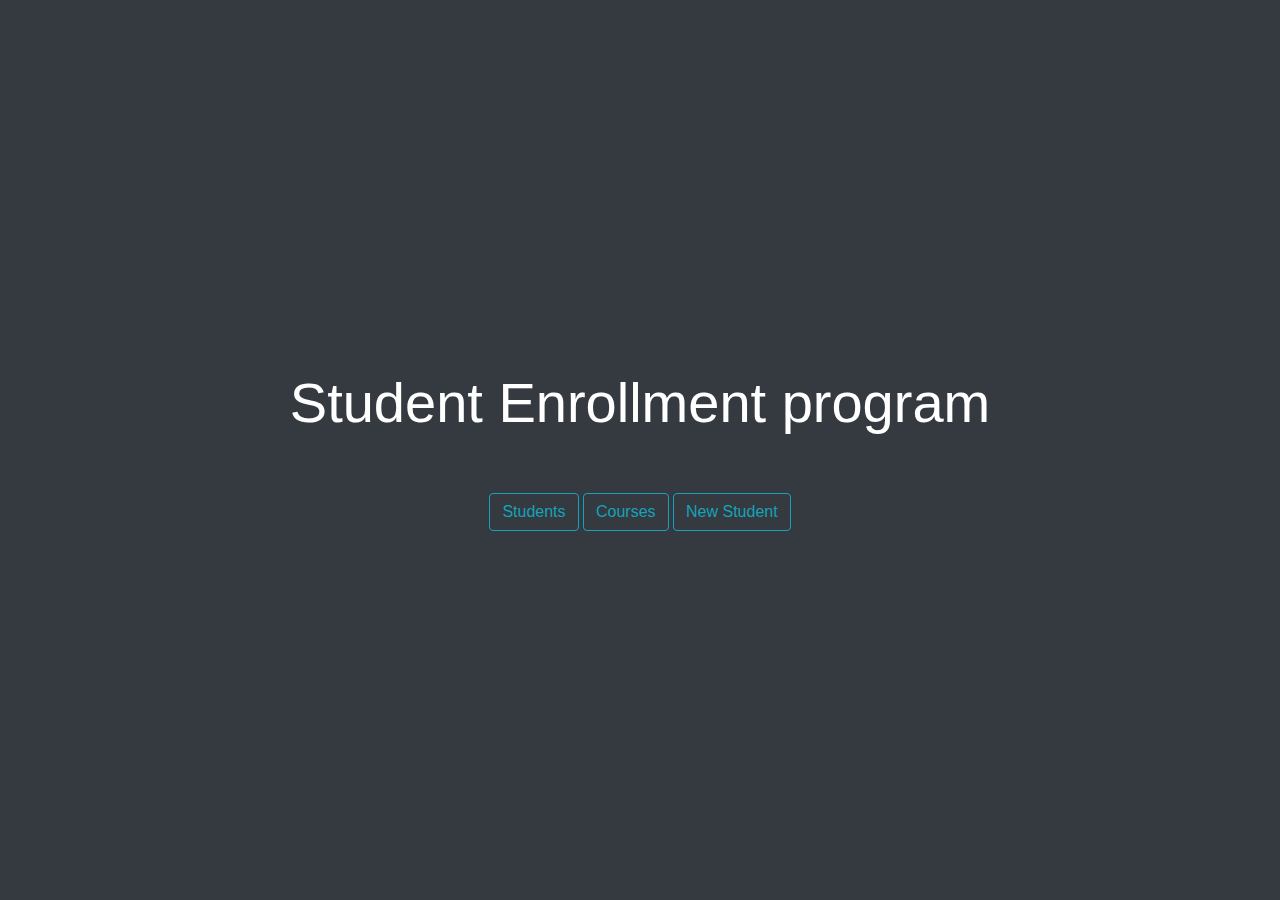
<file: index.html>
<!DOCTYPE HTML>
<html>

<head>
  <meta charset="utf-8">
  <title>Students App</title>
  <!-- Bootstrap CSS -->
  <link rel="stylesheet" href="https://stackpath.bootstrapcdn.com/bootstrap/4.4.1/css/bootstrap.min.css"
    integrity="sha384-Vkoo8x4CGsO3+Hhxv8T/Q5PaXtkKtu6ug5TOeNV6gBiFeWPGFN9MuhOf23Q9Ifjh" crossorigin="anonymous">
  <link href="https://fonts.googleapis.com/css2?family=Megrim&display=swap" rel="stylesheet">
  <link href="index.css" rel="stylesheet">
  </link>
</head>

<body>
    <div class="jumbotron bg-dark text-white text-center">
        <h1 class="display-4">Student Enrollment program</h1>
        <hr class="my-4">
        <div>
          <button class="btn btn-outline-info" type="button" id="students">Students</button>
          <button class="btn btn-outline-info" type="button" id="courses">Courses</button>
          <button class="btn btn-outline-info" type="button" `   data-toggle="modal"
          data-target="#new_student">New Student</button>
        </div>
      </div>

  <div class="container">
   
     <!-- Students block with cards -->
    <div class="items-list" id="students-block" hidden></div>

    <!-- Courses block with cards -->
    <div class="items-list" id="courses-block" hidden></div>

  </div>
    <!-- New studdent modal-->
    <div class="modal fade" id="new_student" tabindex="-1" role="dialog" aria-labelledby="register form"
      aria-hidden="true">
      <div class="modal-dialog">
        <div class="modal-content">
          <div class="modal-header bg-dark text-light border-bottom border-primary">
            <h5 class="modal-title" id="exampleModalLabel">New Student</h5>
            <button type="button" class="close" data-dismiss="modal" aria-label="Close">
              <span aria-hidden="true">&times;</span>
            </button>
          </div>
          <!--New student form-->
          <div class="modal-body">
            <form class="form-body" onsubmit="event.preventDefault();">
              <div class="form-row">
                <div class="form-group col-md-6">
                  <label for="name">First Name</label>
                  <input type="text" class="form-control" id="name" required>
                </div>
                <div class="form-group col-md-6">
                  <label for="lastName">Last Name</label>
                  <input type="text" class="form-control" id="lastName" required>
                </div>
                <button class="btn btn-light btn-md mr-1 border border-primary rounded" name="submit"
                  id="submit_btn">Submit</button>
              </div>
            </form>
          </div>
          <!--/close student form-->
        </div>
      </div>
    </div>
</body>



<!-- jQuery first, then Popper.js, then Bootstrap JS -->
<script src="https://code.jquery.com/jquery-3.4.1.slim.min.js"
  integrity="sha384-J6qa4849blE2+poT4WnyKhv5vZF5SrPo0iEjwBvKU7imGFAV0wwj1yYfoRSJoZ+n" crossorigin="anonymous">
</script>
<script src="https://cdn.jsdelivr.net/npm/popper.js@1.16.0/dist/umd/popper.min.js"
  integrity="sha384-Q6E9RHvbIyZFJoft+2mJbHaEWldlvI9IOYy5n3zV9zzTtmI3UksdQRVvoxMfooAo" crossorigin="anonymous">
</script>
<script src="https://stackpath.bootstrapcdn.com/bootstrap/4.4.1/js/bootstrap.min.js"
  integrity="sha384-wfSDF2E50Y2D1uUdj0O3uMBJnjuUD4Ih7YwaYd1iqfktj0Uod8GCExl3Og8ifwB6" crossorigin="anonymous">
</script>
<script type="text/javascript" src="index.js"></script>
</body>

</html>
</file>
<file: index.css>
ul {
  list-style: none;
  padding: 0;
  margin: 0; }

.jumbotron {
  display: flex;
  align-items: center;
  justify-content: center;
  flex-direction: column;
  margin-bottom: 0;
  border-radius: 0;
  min-height: 100vh; }

.item-wrap {
  border: 1px solid #eaeaea;
  padding: 20px;
  text-align: center;
  width: 100%;
  height: 100%;
  display: flex;
  flex-direction: column; }
  .item-wrap ul {
    margin-bottom: 20px; }

.button-wrap {
  display: flex;
  margin-top: auto;
  justify-content: space-around; }

.active span {
  margin: 5px;
  width: 15px;
  height: 15px;
  border-radius: 50%;
  background-color: #A9DCB5;
  display: block; }

.items-list {
  display: flex;
  flex-wrap: wrap;
  justify-content: flex-start; }
  .items-list > div {
    width: 100%;
    margin: 10px 0; }

.form-wrap {
  padding: 40px; }

.form {
  max-width: 600px; }

.edit-student-form {
  display: none; }

.name {
  justify-content: center;
  display: flex;
  align-items: center; }

.hours {
  background-color: #17a2b8;
  border-radius: 10px;
  color: #fff;
  font-size: 0.7rem;
  padding: 4px 6px;
  margin: 0 5px;
  white-space: nowrap; }

@media only screen and (min-width: 768px) {
  .items-list {
    margin: 0 -10px; }
    .items-list > div {
      width: calc(50% - 20px);
      margin: 10px; } }
@media only screen and (min-width: 992px) {
  .items-list > div {
    width: calc(33.33% - 20px); } }

/*# sourceMappingURL=index.css.map */
</file>
